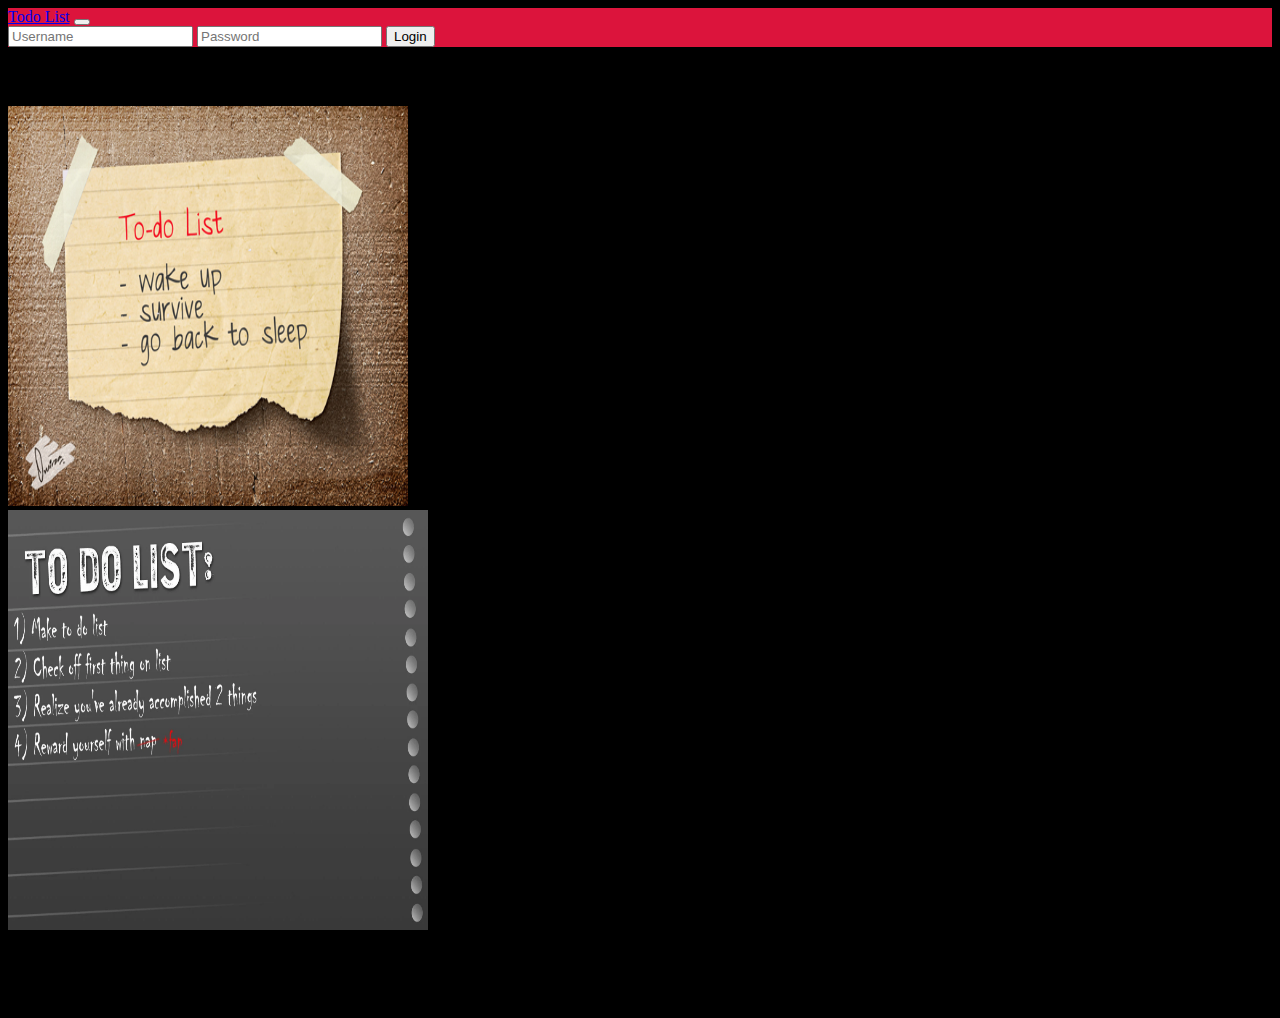
<file: index.html>
<!DOCTYPE html>
<html lang="en">
<head>
    <meta charset="UTF-8">
    <meta http-equiv="X-UA-Compatible" content="IE=edge">
    <meta name="viewport" content="width=device-width, initial-scale=1.0">
    <title>ToDo App</title>
    <link rel="stylesheet" href="css/todo.css">
    <link href="https://cdn.jsdelivr.net/npm/bootstrap@5.2.2/dist/css/bootstrap.min.css" rel="stylesheet" integrity="sha384-Zenh87qX5JnK2Jl0vWa8Ck2rdkQ2Bzep5IDxbcnCeuOxjzrPF/et3URy9Bv1WTRi" crossorigin="anonymous">
<script src="https://cdn.jsdelivr.net/npm/bootstrap@5.2.2/dist/js/bootstrap.bundle.min.js" integrity="sha384-OERcA2EqjJCMA+/3y+gxIOqMEjwtxJY7qPCqsdltbNJuaOe923+mo//f6V8Qbsw3" crossorigin="anonymous"></script>
<link rel="stylesheet" href="https://pro.fontawesome.com/releases/v5.10.0/css/all.css" integrity="sha384-AYmEC3Yw5cVb3ZcuHtOA93w35dYTsvhLPVnYs9eStHfGJvOvKxVfELGroGkvsg+p" crossorigin="anonymous"/>

</head>
<body style="background:black; height:100vh;" >
  <!-- Navbar Starts -->
  <nav class="navbar navbar-expand-lg bg">
    <div class="container-fluid">
      <a class="navbar-brand fw-bold fs-2 text-white ms-3" href="#">Todo List</a>
      <button class="navbar-toggler" type="button" data-bs-toggle="collapse" data-bs-target="#navbarSupportedContent" aria-controls="navbarSupportedContent" aria-expanded="false" aria-label="Toggle navigation">
        <span class="navbar-toggler-icon"></span>
      </button>
      <!-- Form Started -->
 <form class="d-flex me-5 p-3 mt-3" onsubmit = "onLogin()">
          <input class="form-control me-2 " type="text" id="uname" placeholder="Username"/>
          <input class="form-control me-2" type="password" id="password" placeholder="Password"/>
      <button class="btn btn-primary w-50" id="loginBtn">Login</button>
      </form>
<!-- Form Ended -->
  </div>
    </div>
  </nav>
<!-- Navbar Ends -->

<!-- Content Section Started -->
<div class="container p-5">
    <h3 class="text-dark fw-bold text-center text-white mt-3">Make Your Todos</h3>
      <div class="row justify-content-evenly mt-5">
          <div class="col-12 col-sm-6 text-center">
            <div class="p-3">
              <img src="images/todo-bg.jpg" class="img-fluid" width="400px" height="400px">
            </div>
               </div>
          <div class="col-12 col-sm-6 text-center">
              <div class="p-3">
                <img src="images/todos.webp" class="img-fluid" width="420px" height="420px">
              </div>
            </div>
          </div>
          </div>
<!-- Content Section Ended -->

<!--  Footer Start-->
  <footer class=".footer text-center bg-secondary text-dark">
    <h4 class="p-2 fw-bold">Connect with us</h4>
    <i class="text-center fab fa-facebook" class="nav-link active"  aria-current="page"></i>
    <i class="fab fa-instagram" class="nav-link" ></i>
    <i class="fab fa-twitter" class="nav-link"></i>
    <i class="fab fa-linkedin" class="nav-link"></i>
    <i class="fab fa-google" class="nav-link"></i>
  </footer>
<!--  Footer End-->  
<script src="https://code.jquery.com/jquery-3.4.1.slim.min.js" integrity="sha384-J6qa4849blE2+poT4WnyKhv5vZF5SrPo0iEjwBvKU7imGFAV0wwj1yYfoRSJoZ+n" crossorigin="anonymous"></script>
<script src="https://code.jquery.com/jquery-3.2.1.min.js"></script>
<script src="js/script.js"></script>

</body>

</html>
</file>
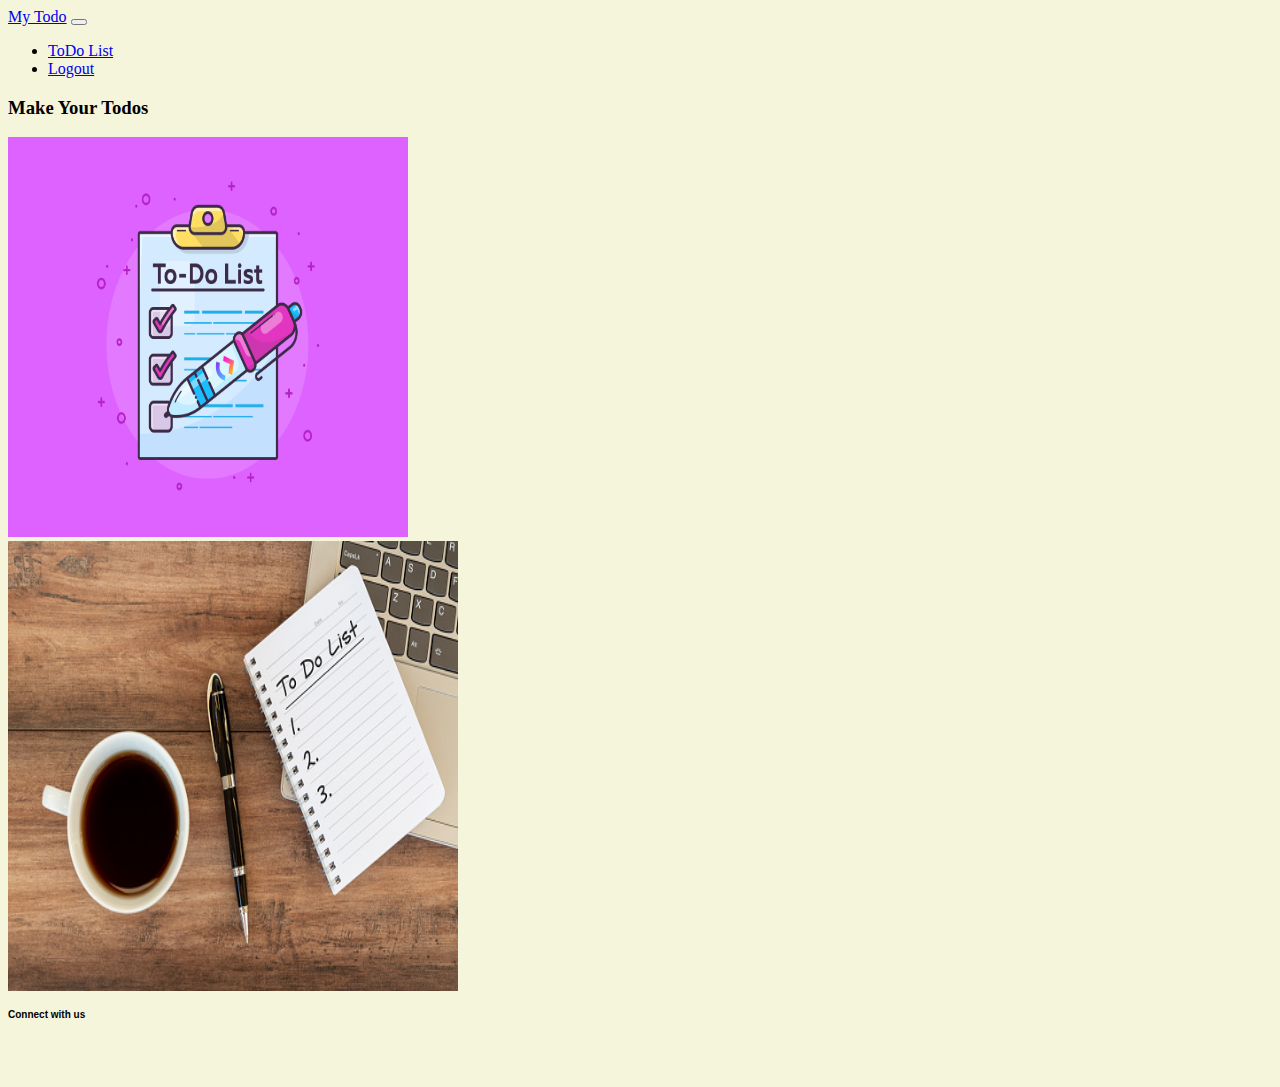
<file: todo.html>
<!DOCTYPE html>
<html lang="en">
<head>
    <meta charset="UTF-8">
    <meta http-equiv="X-UA-Compatible" content="IE=edge">
    <meta name="viewport" content="width=device-width, initial-scale=1.0">
    <title>ToDo App</title>
    <link rel="stylesheet" href="css/todo.css">

    <link href="https://cdn.jsdelivr.net/npm/bootstrap@5.2.2/dist/css/bootstrap.min.css" rel="stylesheet" integrity="sha384-Zenh87qX5JnK2Jl0vWa8Ck2rdkQ2Bzep5IDxbcnCeuOxjzrPF/et3URy9Bv1WTRi" crossorigin="anonymous">
<script src="https://cdn.jsdelivr.net/npm/bootstrap@5.2.2/dist/js/bootstrap.bundle.min.js" integrity="sha384-OERcA2EqjJCMA+/3y+gxIOqMEjwtxJY7qPCqsdltbNJuaOe923+mo//f6V8Qbsw3" crossorigin="anonymous"></script>
<link rel="stylesheet" href="https://pro.fontawesome.com/releases/v5.10.0/css/all.css" integrity="sha384-AYmEC3Yw5cVb3ZcuHtOA93w35dYTsvhLPVnYs9eStHfGJvOvKxVfELGroGkvsg+p" crossorigin="anonymous"/>

</head>
<body style="background:beige;">
  <!-- Navabar Started -->
  <nav class="navbar navbar-expand-lg bg-primary">
    <div class="container-fluid">
      <a class="navbar-brand text-white fw-bold fs-2 ms-3" href="todo.html">My Todo</a>
      <button class="navbar-toggler" type="button" data-bs-toggle="collapse" data-bs-target="#navbarNav" aria-controls="navbarNav" aria-expanded="false" aria-label="Toggle navigation">
        <span class="navbar-toggler-icon"></span>
      </button>
      <div class="collapse navbar-collapse" id="navbarNav">
        <ul class="navbar-nav ms-auto mb-2 mb-lg-0 me-5">
          <li class="nav-item">
            <a class="nav-link text-white fs-5" href="./todo_list.html">ToDo List</a>
          </li>
          <li class="nav-item">
            <a class="nav-link text-white fs-5" href="./index.html">Logout</a>
          </li>
        </ul>
      </div>
    </div>
  </nav>
  <!-- Navabar Ended -->

<!-- Content Section Started -->

  <div class="container p-5">
    <h3 class="text-dark fw-bold text-center mt-3">Make Your Todos</h3>
      <div class="row justify-content-evenly mt-5">
          <div class="col-12 col-sm-6 text-center">
            <div class="p-3">
              <img src="images/todo.png" class="img-fluid" width="400px" height="400px">
            </div>
               </div>
          <div class="col-12 col-sm-6 text-center">
              <div class="p-3">
                <img src="images/istock.jpg" class="img-fluid" width="450px" height="450px">
            </div>
            </div>
          </div>
          </div>
<!-- Content Section Ended -->

<!--  Footer Start-->
  <footer class="footer text-center bg-secondary text-dark mt-5 to-fo">
    <h4 class="p-2 fw-bold">Connect with us</h4>
    <i class="text-center fab fa-facebook" class="nav-link active"  aria-current="page"></i>
    <i class="fab fa-instagram" class="nav-link" ></i>
    <i class="fab fa-twitter" class="nav-link"></i>
    <i class="fab fa-linkedin" class="nav-link"></i>
    <i class="fab fa-google" class="nav-link"></i>
  </footer>
<!--  Footer End-->  
</body>
</html>
</file>
<file: css/todo.css>
.disable{
    
    pointer-events:none; 
    opacity:0.6;        
}
#todoList{
    border:2px solid skyblue;
    border-radius: 1rem;
}
#todoList td{
    padding:20px;
}

.bg{
    background-color: crimson;
}
body{
    background-size: cover;
}
/* .tb { border-collapse: collapse; width:300px; }
  .tb th, .tb td { padding: 40px; border: solid 1px #777; }
  .tb th { background-color: lightblue; } */
  footer{
    height:7em;
    font-size: 10px;
    font-family:Arial, Helvetica, sans-serif;
}
footer h4{
    font-size:10px;
}
.list{
    text-decoration: none;
}
@media 
  (max-device-width: 820px)
  and (max-device-height:1180px) { 

    footer{
        margin-top:80%;
    }
    .footer{
        margin-top:80%;
    }

}
</file>
